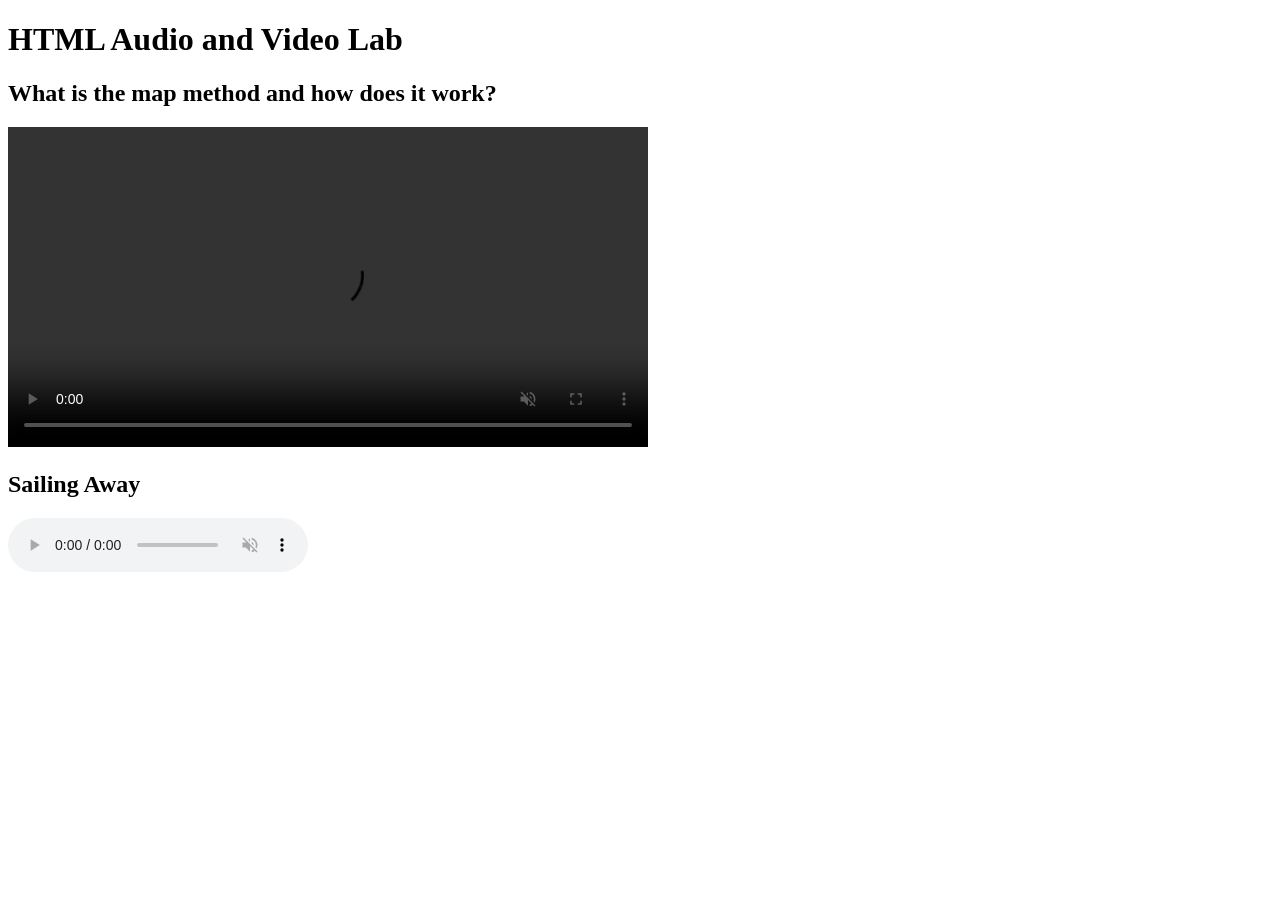
<file: audio_video.html>
<!DOCTYPE html>
<html lang="en">
<head>
  <meta charset="UTF-8" />
  <meta name="viewport" content="width=device-width, initial-scale=1.0"/>
  <title>HTML Audio and Video Lab</title>
</head>
<body>
  <h1>HTML Audio and Video Lab</h1>
  <section>
    <h2>What is the map method and how does it work?</h2>
    <video controls muted loop width="640" poster="">
      <source src="https://cdn.freecodecamp.org/curriculum/labs/what-is-the-map-method-and-how-does-it-work.mp4" type="video/mp4">
    </video>
  </section>

  <section>
    <h2>Sailing Away</h2>
    <audio controls muted loop src="https://cdn.freecodecamp.org/curriculum/js-music-player/sailing-away.mp3"></audio>
  </section>
</body>
</html>
</file>
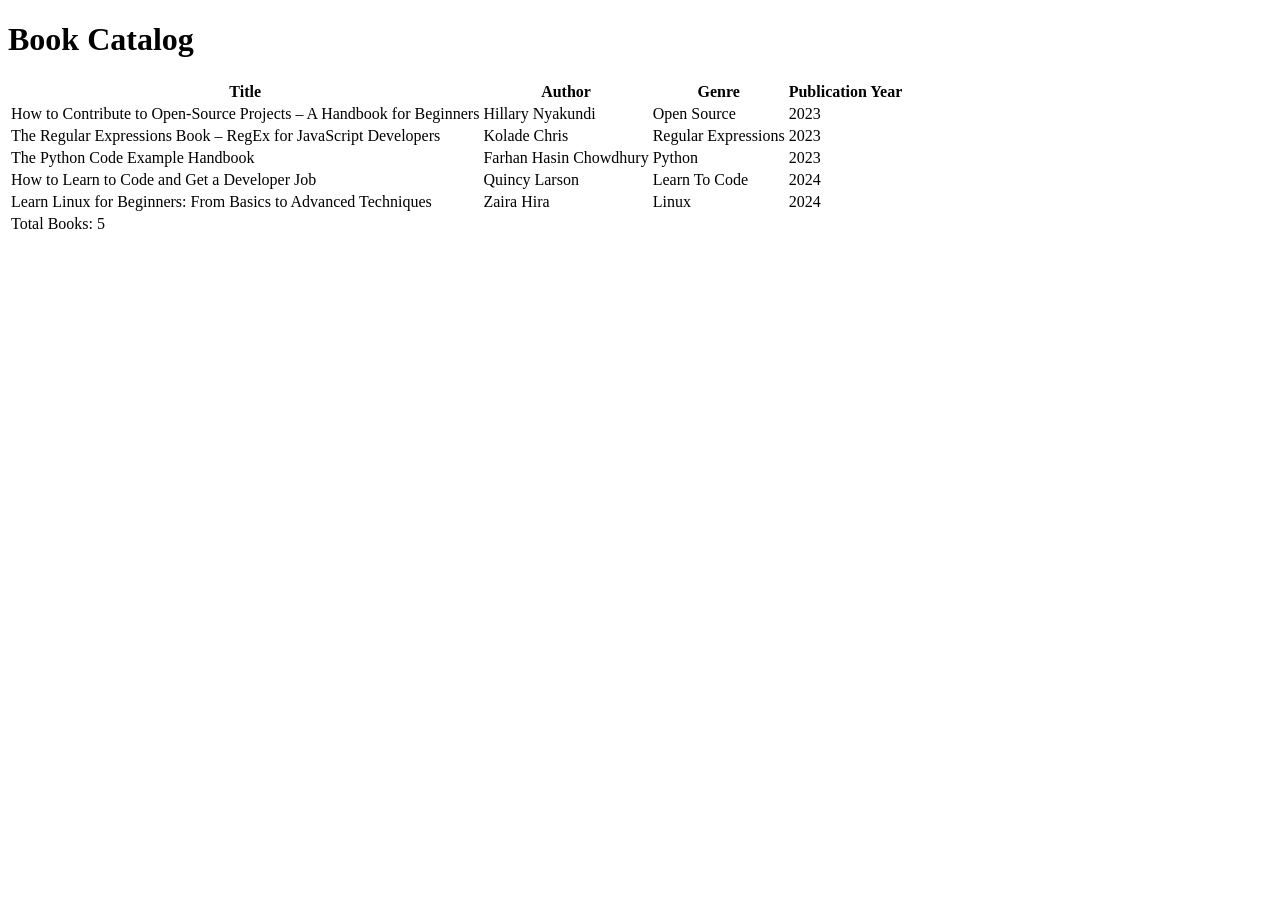
<file: book_catalog_table.html>
<!DOCTYPE html>
<html lang="en">

<head>
  <meta charset="UTF-8">
  <meta name="viewport" content="width=device-width, initial-scale=1.0">
  <title>Book Catalog</title>
</head>

<body>
  <table>
    <thead>
      <h1>Book Catalog</h1>
      <tr>
        <th>Title</th>
        <th>Author</th>
        <th>Genre</th>
        <th>Publication Year</th>
      </tr>
    </thead>

    <tbody>
      <tr>
        <td>How to Contribute to Open-Source Projects – A Handbook for Beginners</td>
        <td>Hillary Nyakundi</td>
        <td>Open Source</td>
        <td>2023</td>
      </tr>
      
      <tr>
        <td>The Regular Expressions Book – RegEx for JavaScript Developers</td>
        <td>Kolade Chris</td>
        <td>Regular Expressions</td>
        <td>2023</td>
      </tr>

      <tr>
        <td>The Python Code Example Handbook</td>
        <td>Farhan Hasin Chowdhury</td>
        <td>Python</td>
        <td>2023</td>
      </tr>

      <tr>
        <td>How to Learn to Code and Get a Developer Job</td>
        <td>Quincy Larson</td>
        <td>Learn To Code</td>
        <td>2024</td>
      </tr>

      <tr>
        <td>Learn Linux for Beginners: From Basics to Advanced Techniques</td>
        <td>Zaira Hira</td>
        <td>Linux</td>
        <td>2024</td>
      </tr>
    </tbody>

    <tfoot>
      <tr>
        <td colspan="4">Total Books: 5</td>
      </tr>
    </tfoot>
  </table>
</body>

</html>
</file>
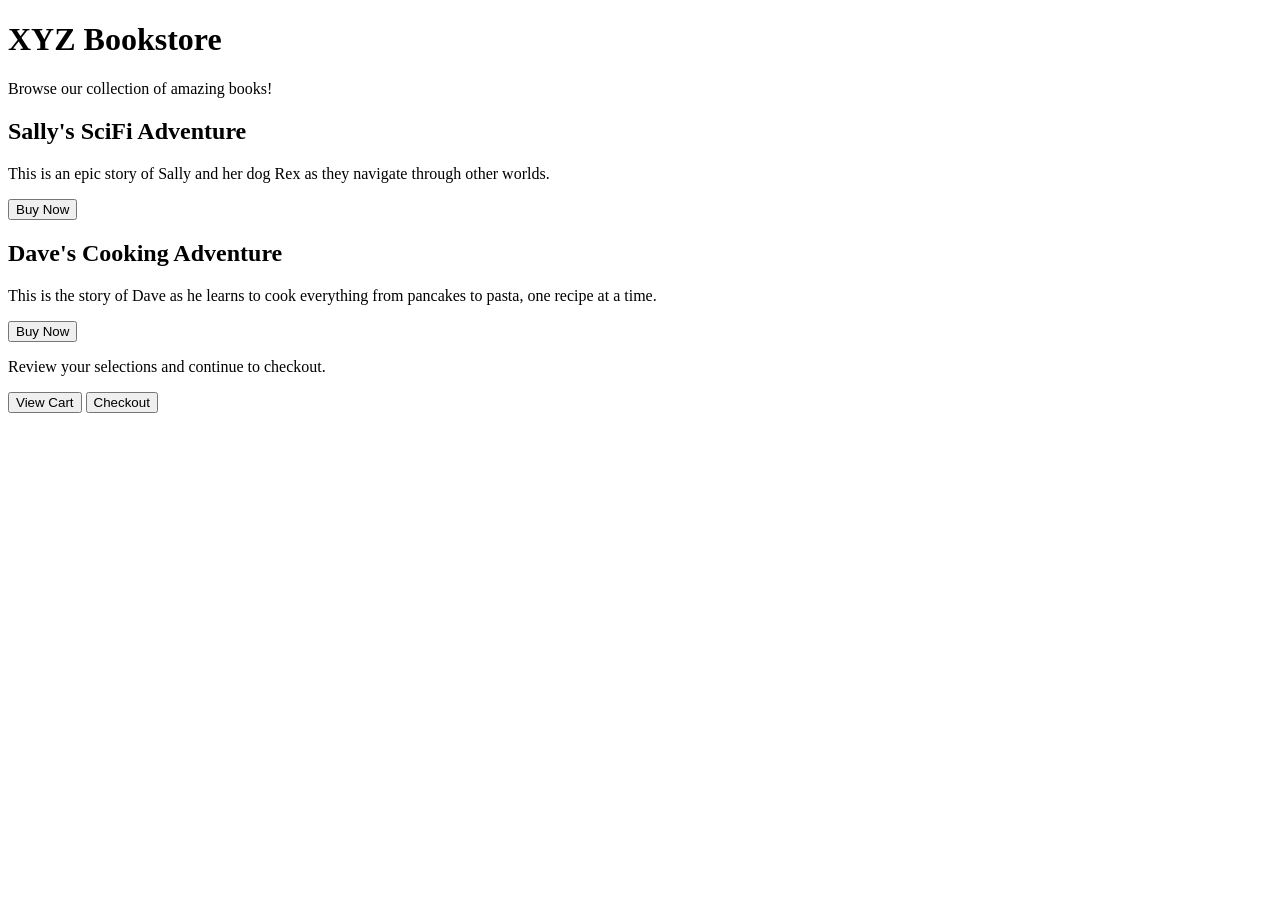
<file: bookstore_page.html>
<!DOCTYPE html>
<html lang="en">
<head>
  <meta charset="UTF-8" />
  <title>XYZ Bookstore Page</title>
</head>

<body>
  <h1>XYZ Bookstore</h1>
  <p>Browse our collection of amazing books!</p>
  
  <div class="card-container">
    <div class="card" id="sally-adventure-book">
      <h2>Sally's SciFi Adventure</h2>
      <p>This is an epic story of Sally and her dog Rex as they navigate through other worlds.</p>
      <button class="btn">Buy Now</button>
    </div>
    
    <div class="card" id="dave-cooking-book">
      <h2>Dave's Cooking Adventure</h2>
      <p>This is the story of Dave as he learns to cook everything from pancakes to pasta, one recipe at a time.</p>
      <button class="btn">Buy Now</button>
    </div>
  </div>
  
  <p>Review your selections and continue to checkout.</p>
  
  <div class="btn-container">
    <button id="view-cart-btn" class="btn">View Cart</button>    
    <button id="checkout-btn" class="btn">Checkout</button>     
  </div>
</body>

</html>
</file>
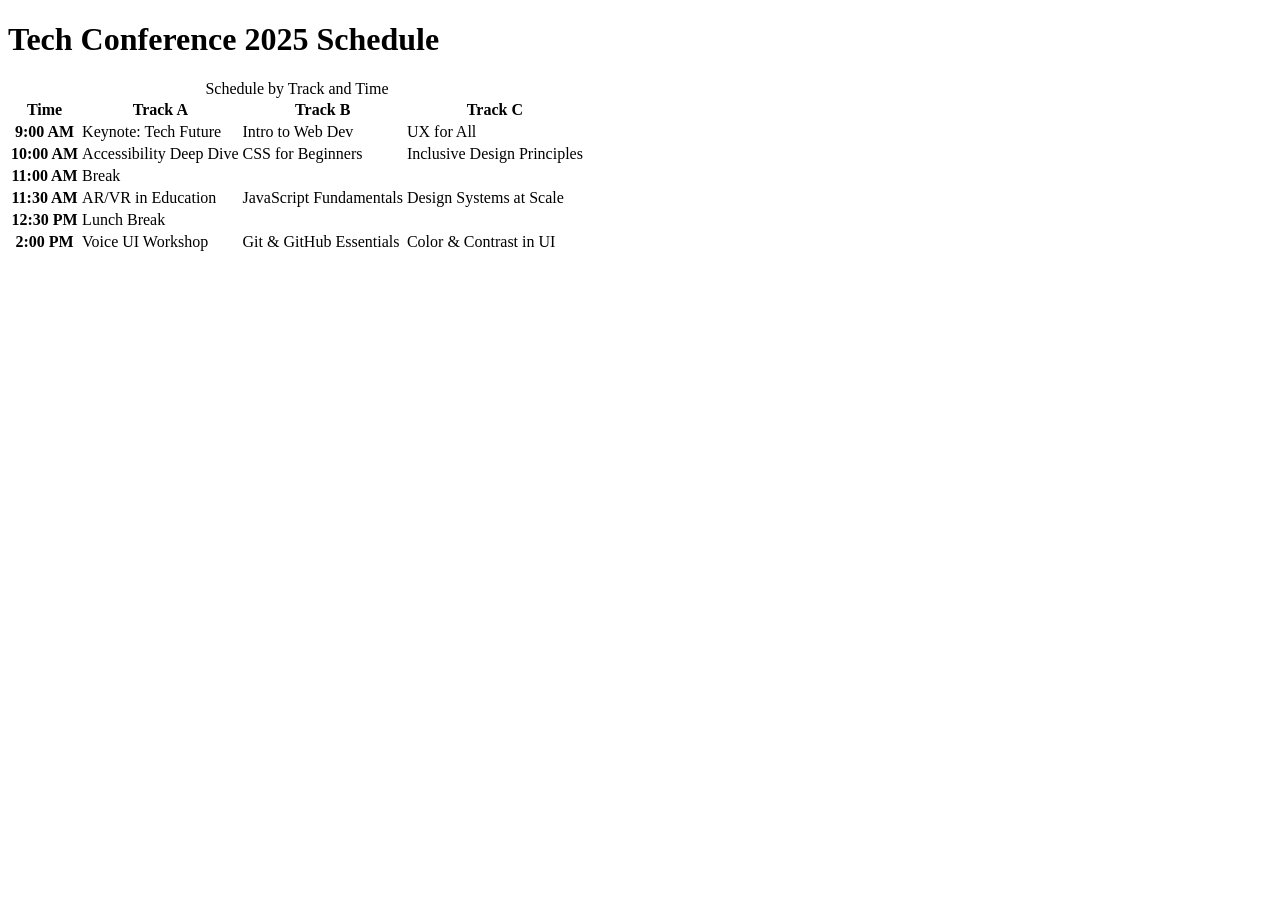
<file: conference_schedule_table.html>
<!DOCTYPE html>
<html lang="en">
<head>
  <meta charset="UTF-8">
  <title>Tech Conference 2025 Schedule</title>
</head>
<body>
  <h1>Tech Conference 2025 Schedule</h1>

  <table>
    <caption>Schedule by Track and Time</caption>

    <thead>
      <tr>
        <th scope="col">Time</th>
        <th scope="col">Track A</th>
        <th scope="col">Track B</th>
        <th scope="col">Track C</th>
      </tr>
    </thead>

    <tbody>
      <tr>
        <th scope="row">9:00 AM</th>
        <td>Keynote: Tech Future</td>
        <td>Intro to Web Dev</td>
        <td>UX for All</td>
      </tr>

      <tr>
        <th scope="row">10:00 AM</th>
        <td>Accessibility Deep Dive</td>
        <td>CSS for Beginners</td>
        <td>Inclusive Design Principles</td>
      </tr>

      <tr>
        <th scope="row">11:00 AM</th>
        <td colspan="3">Break</td>
      </tr>

      <tr>
        <th scope="row">11:30 AM</th>
        <td>AR/VR in Education</td>
        <td>JavaScript Fundamentals</td>
        <td>Design Systems at Scale</td>
      </tr>

      <tr>
        <th scope="row">12:30 PM</th>
        <td colspan="3">Lunch Break</td>
      </tr>

      <tr>
        <th scope="row">2:00 PM</th>
        <td>Voice UI Workshop</td>
        <td>Git & GitHub Essentials</td>
        <td>Color & Contrast in UI</td>
      </tr>
    </tbody>
  </table>
</body>
</html>
</file>
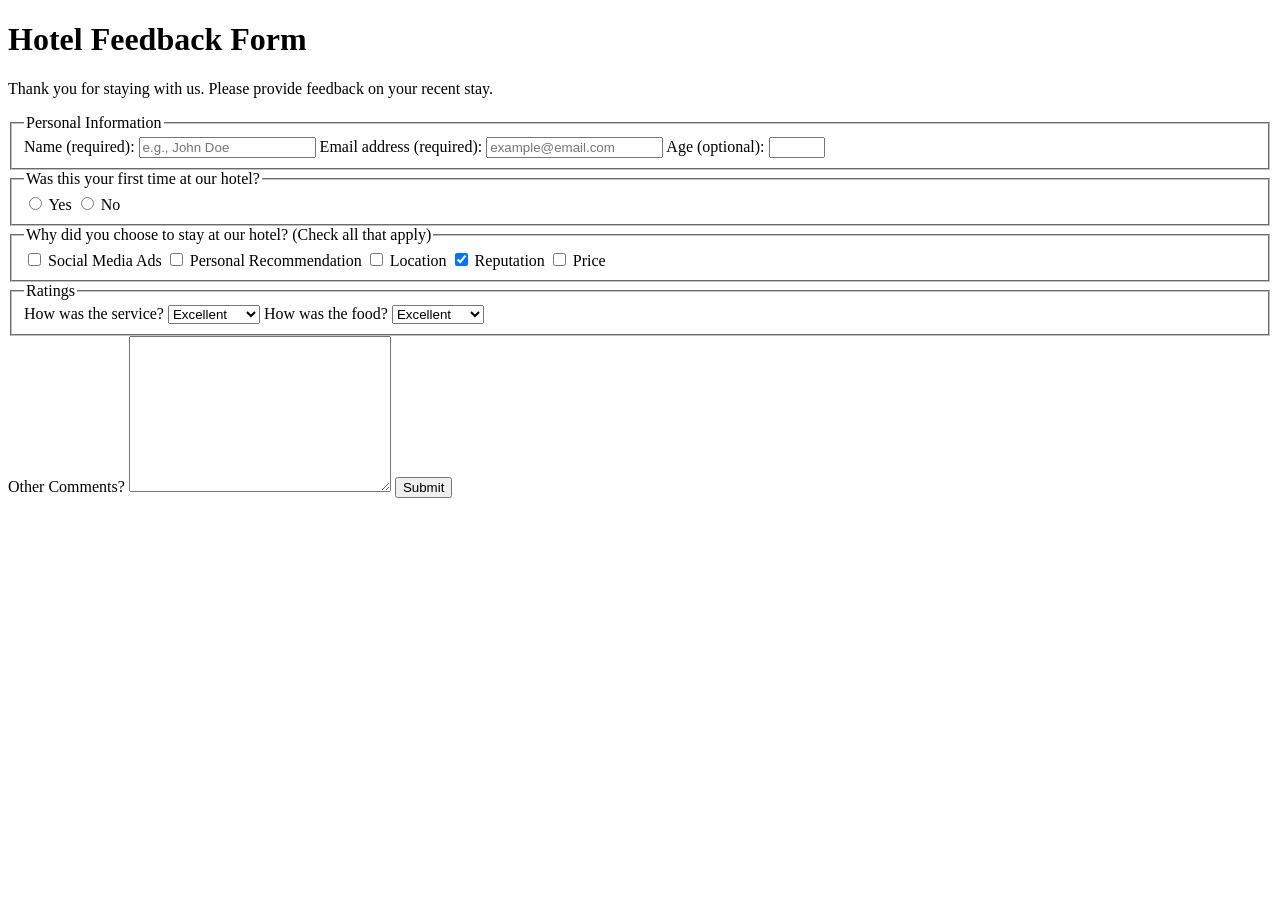
<file: hotel_feedback_form.html>
<!DOCTYPE html>
<html lang="en">
  <head>
    <meta charset="UTF-8" />
    <title>Hotel Feedback Form</title>
  </head>
  <body>
    <header>
      <h1>Hotel Feedback Form</h1>
      <p>
        Thank you for staying with us. Please provide feedback on your recent
        stay.
      </p>
    </header>
    <main>
      <form method="POST" action="https://hotel-feedback.freecodecamp.org">
        <fieldset>
          <legend>Personal Information</legend>
          <label for="full-name">Name (required):</label>
          <input type="text" id="full-name" name="name" placeholder="e.g., John Doe" required size="20">

          <label for="email">Email address (required):</label>
          <input
            placeholder="example@email.com"
            required
            id="email"
            type="email"
            name="email"
            size="20"
          />
          <label for="age">Age (optional):</label>
          <input type="number" name="age" id="age" min="3" max="100" />
        </fieldset>

        <fieldset>
          <legend>Was this your first time at our hotel?</legend>
          <input id="yes-option" type="radio" name="hotel-stay" value="yes" />
          <label for="yes-option">Yes</label>
          <input id="no-option" type="radio" name="hotel-stay" value="no" />
          <label for="no-option">No</label>
        </fieldset>

        <fieldset>
          <legend>
            Why did you choose to stay at our hotel? (Check all that apply)
          </legend>

          <input type="checkbox" id="ads" name="choice" value="ads" />
          <label for="ads">Social Media Ads</label>

          <input
            type="checkbox"
            id="recommendation"
            name="choice"
            value="recommendation"
          />
          <label for="recommendation">Personal Recommendation</label>
          
          <input type="checkbox" id="location" name="choice" value="location" />
          <label for="location">Location</label>

          <input
            checked
            type="checkbox"
            id="reputation"
            name="choice"
            value="reputation"
          />
          <label for="reputation">Reputation</label>
          
          <input type="checkbox" id="price" name="choice" value="price" />
          <label for="price">Price</label>
        </fieldset>

        <fieldset>
          <legend>Ratings</legend>

          <label for="service">How was the service?</label>

          <select name="service" id="service">
            <option value="poor">Poor</option>
            <option value="satisfactory">Satisfactory</option>
            <option value="good">Good</option>
            <option value="very-good">Very Good</option>
            <option selected value="excellent">Excellent</option>
          </select>

          <label for="food">How was the food?</label>

          <select name="food" id="food">
            <option value="poor">Poor</option>
            <option value="satisfactory">Satisfactory</option>
            <option value="good">Good</option>
            <option value="very-good">Very Good</option>
            <option selected value="excellent">Excellent</option>
          </select>
        </fieldset>

        <label for="comments">Other Comments?</label>
        <textarea cols="30" rows="10" name="comments" id="comments"></textarea>

        <button type="submit">Submit</button>
      </form>
    </main>
  </body>
</html>
</file>
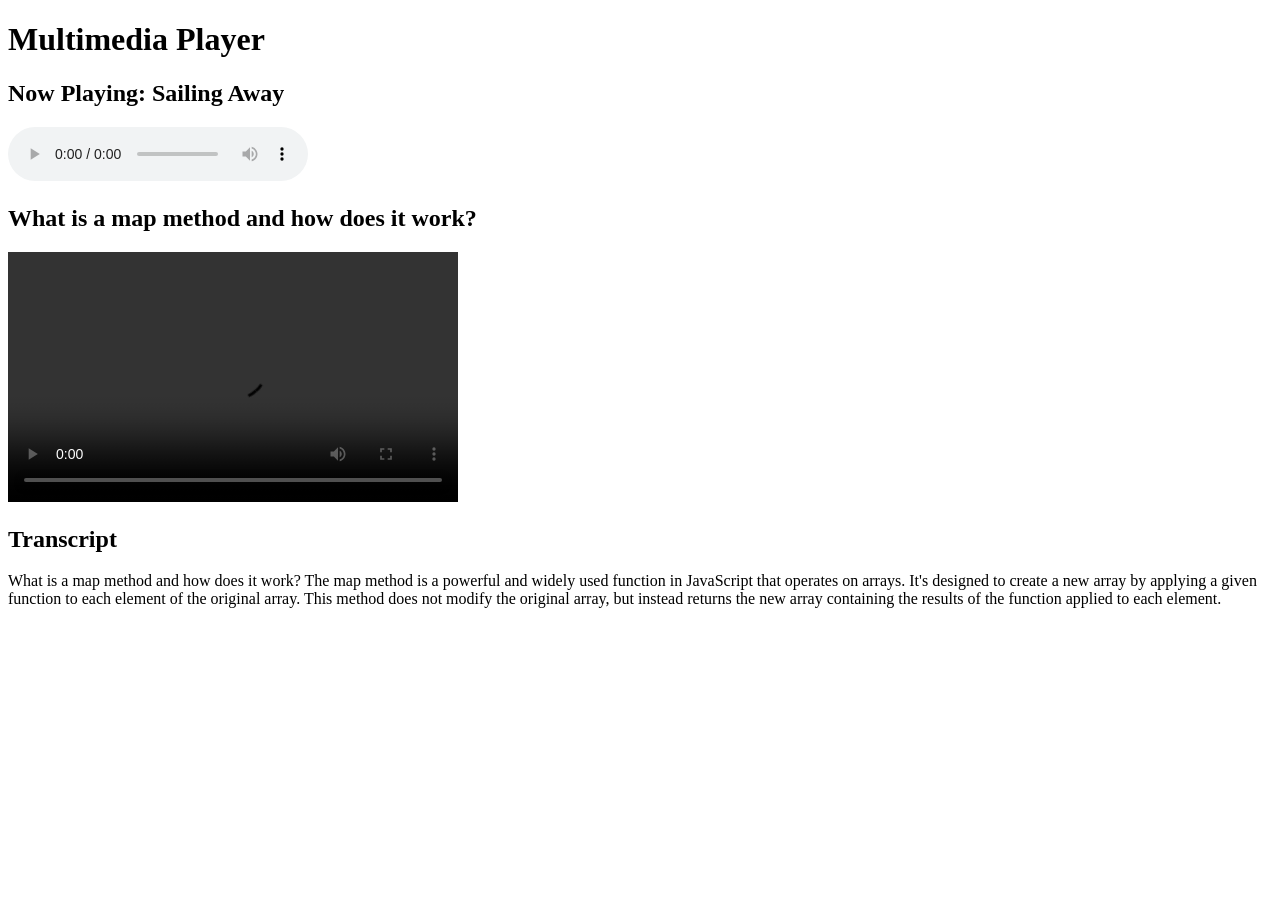
<file: multimedia_player.html>
<!DOCTYPE html>
<html lang="en">
<head>
  <meta charset="UTF-8">
  <meta name="viewport" content="width=device-width, initial-scale=1.0">
  <title>Multimedia Player</title>
</head>

<body>
  <h1>Multimedia Player</h1>

  <section>
    <h2>Now Playing: Sailing Away</h2>
    <audio controls aria-label="Now Playing: Sailing Away">
      <source src="https://cdn.freecodecamp.org/curriculum/js-music-player/sailing-away.mp3" type="audio/mp3">
    </audio>
  </section>

  <section>
    <h2>What is a map method and how does it work?</h2>
    <video width="450" height="250" controls aria-label="Now playing- What is a map method and how does it work?">
      <source src="https://cdn.freecodecamp.org/curriculum/labs/what-is-the-map-method-and-how-does-it-work.mp4" type="video/mp4">
      <track src="https://cdn.freecodecamp.org/curriculum/labs/what-is-the-map-method-and-how-does-it-work.vtt" kind="subtitles" srclang="en" label="English"></track>
    </video>
  </section>

  <section>
    <h2>Transcript</h2>
    <p>What is a map method and how does it work? The map method is a powerful and widely used function in JavaScript that operates on arrays. It's designed to create a new array by applying a given function to each element of the original array. This method does not modify the original array, but instead returns the new array containing the results of the function applied to each element.</p>
  </section>
</body>

</html>
</file>
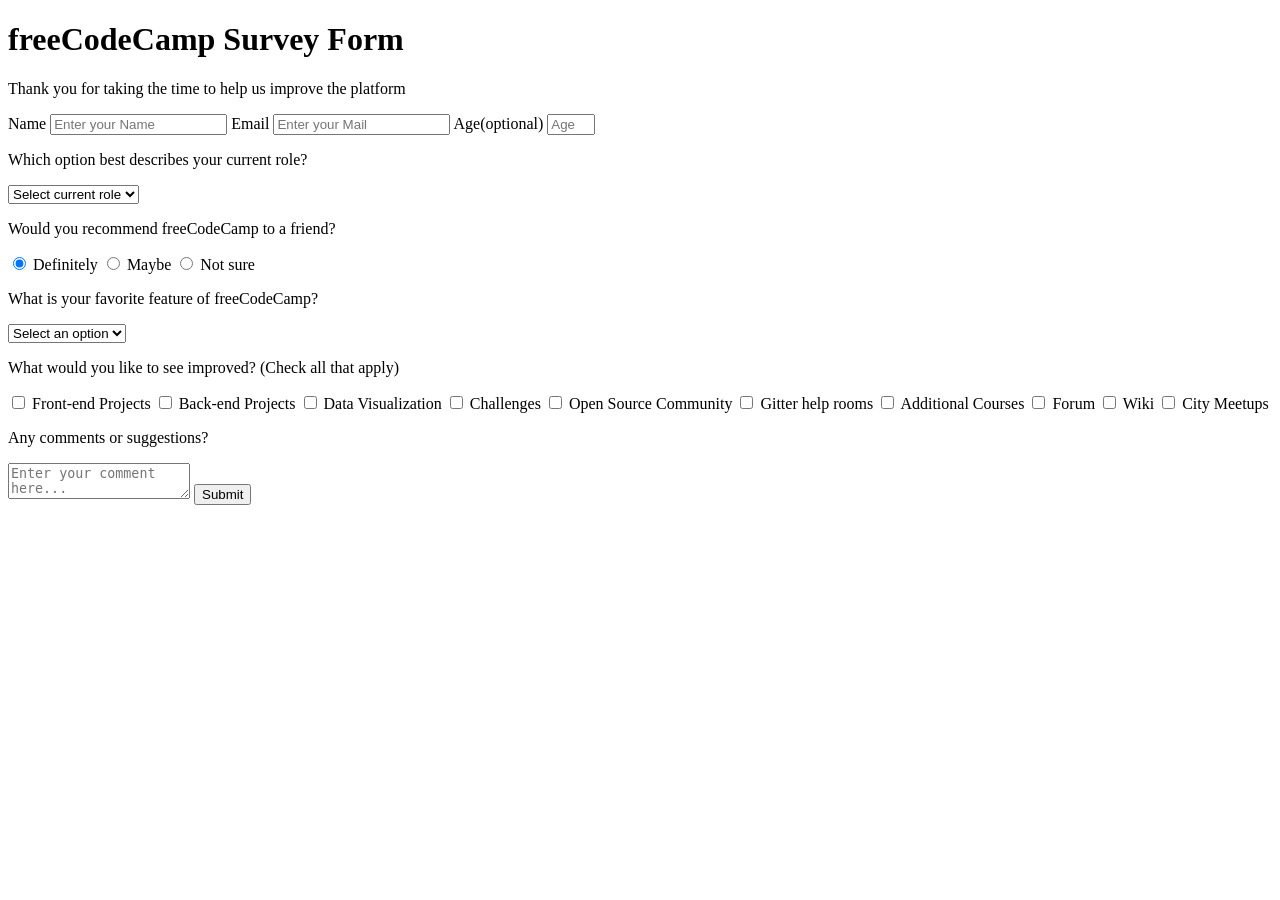
<file: survey_form.html>
<!DOCTYPE html>
<html lang="en">
  <head>
    <meta charset="UTF-8" />
    <title>Survey Form</title>
  </head>

  <body>
    <h1 id="title">freeCodeCamp Survey Form</h1>
    <p id="description">Thank you for taking the time to help us improve the platform</p>

    <form id="survey-form">
      <label id="name-label" for="name">Name</label>
      <input id="name" type="text" required placeholder="Enter your Name"/>

      <label id="email-label" for="email">Email</label>
      <input id="email" type="email" required placeholder="Enter your Mail"/>

      <label id="number-label" for="number">Age(optional)</label>
      <input id="number" type="number" placeholder="Age" min="10" max="60"/>
      
      <p>Which option best describes your current role?</p>
      
      <select id="dropdown">
        <option disabled selected>Select current role</option>
        <option>stident</option>
        <option>Full Time Learner</option>
        <option>Full Time Job</option>
        <option>Prefer Not to say</option>
        <option>Other</option>
      </select>

      <p>Would you recommend freeCodeCamp to a friend?</p>
      <input id="definitely" type="radio" name="aaa" value="definitely-button" checked/>
      <label for="definitely">Definitely</label>

      <input id="maybe" type="radio" name="aaa" value="maybe-button"/>
      <label for="maybe">Maybe</label>

      <input id="not-sure" type="radio" name="aaa" value="not-sure-button"/>
      <label for="not-sure">Not sure</label>

      <p>What is your favorite feature of freeCodeCamp?</p>
      <select id="dropdown">
        <option selected disabled>Select an option</option>
        <option>Projects</option>
        <option>Challenges</option>
        <option>Community</option>
        <option>Open Source</option>
      </select>

      <p>What would you like to see improved? (Check all that apply)</p>
      <input id="front-end-projects" type="checkbox" value="front-end-projects"/>
      <label for="front-end-projects">Front-end Projects</label>

      <input id="back-end-projects" type="checkbox" value="back-end-projects"/>
      <label for="back-end-projects">Back-end Projects</label>

      <input id="data-visualization" type="checkbox" value="data-visualization"/>
      <label for="data-visualization">Data Visualization</label>

      <input id="challenges" type="checkbox" value="challenges"/>
      <label for="challenges">Challenges</label>

      <input id="open-source-community" type="checkbox" value="open-source-community"/>
      <label for="open-source-community">Open Source Community</label>

      <input id="gitter-help-rooms" type="checkbox" value="gitter-help-rooms"/>
      <label for="gitter-help-rooms">Gitter help rooms</label>

      <input id="additional-courses" type="checkbox" value="additional-courses"/>
      <label for="additional-courses">Additional Courses</label>

      <input id="forum" type="checkbox" value="forum"/>
      <label for="forum">Forum</label>

      <input id="wiki" type="checkbox" value="wiki"/>
      <label for="wiki">Wiki</label>

      <input id="city-meetups" type="checkbox" value="city-meetups"/>
      <label for="city-meetups">City Meetups</label>

      <p>Any comments or suggestions?</p>
      <textarea placeholder="Enter your comment here..."></textarea>
      <button id="submit" type="submit">Submit</button>
    </form>
  </body>
</html>
</file>
